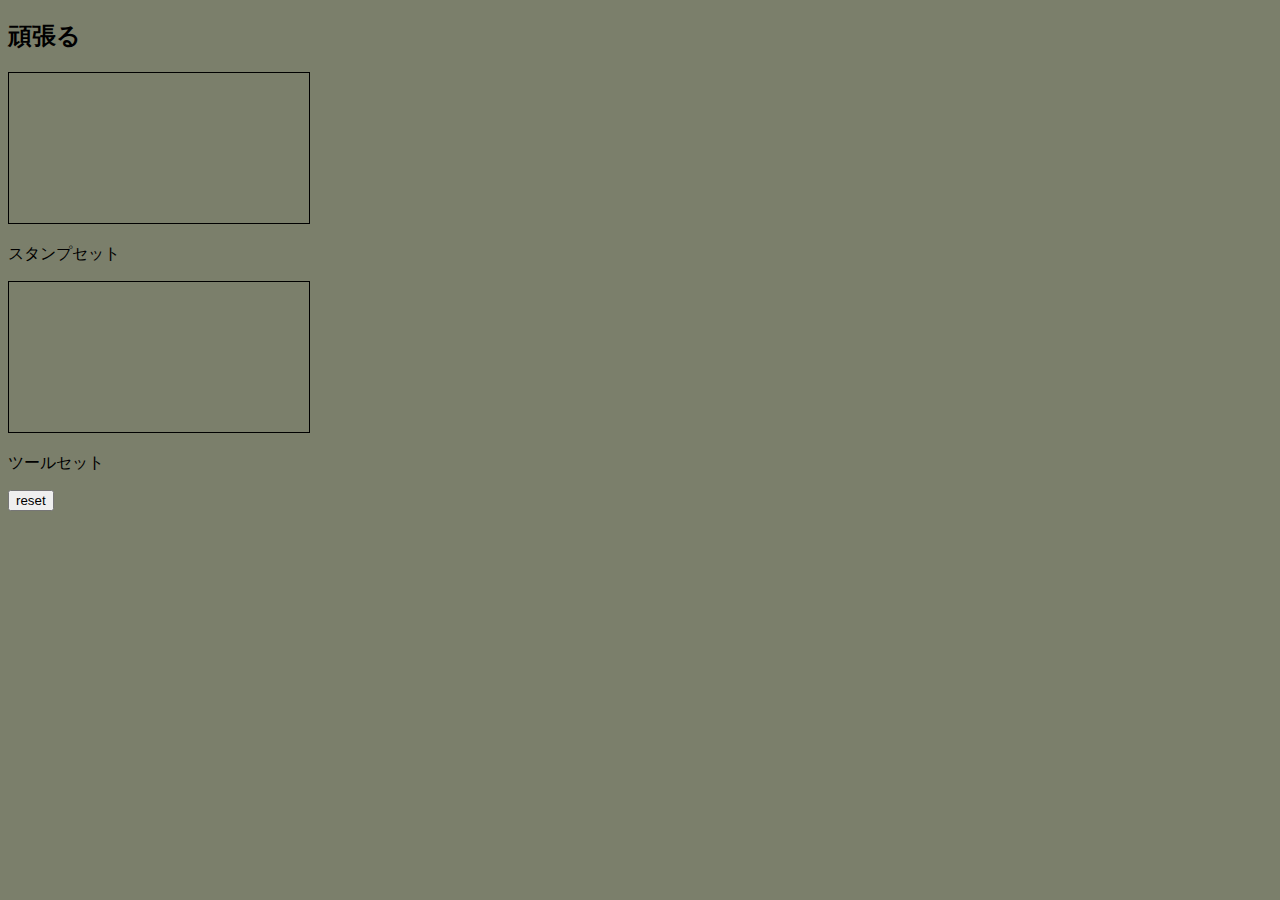
<file: suzuAfter2/index.html>
<!doctype html>
<html>
    <head>
        <title>ImageF</title>
        <link href="styleseet.css" rel="stylesheet">
    </head>
    <body>
        <h2>頑張る</h2>
        <p>
            <canvas id="canvas" style="border: 1px solid;"></canvas>
        </p>
        <!-- <p>
            <canvas id="stamp" style="border: 1px solid;"></canvas>
        </p> -->
        <div class="stamps">
            <p>スタンプセット</p>
            <canvas id="stamp" style="border: 1px solid;"></canvas>
        </div>
        <p>ツールセット</p>
        <div class="tools">
            <input type="button" value="reset" onclick="reset()">
        </div>

        <script src="imageF.js"></script>
    </body>
</html>
</file>
<file: suzuAfter2/styleseet.css>
body{
    background-color: rgb(123, 127, 107);
}
</file>
